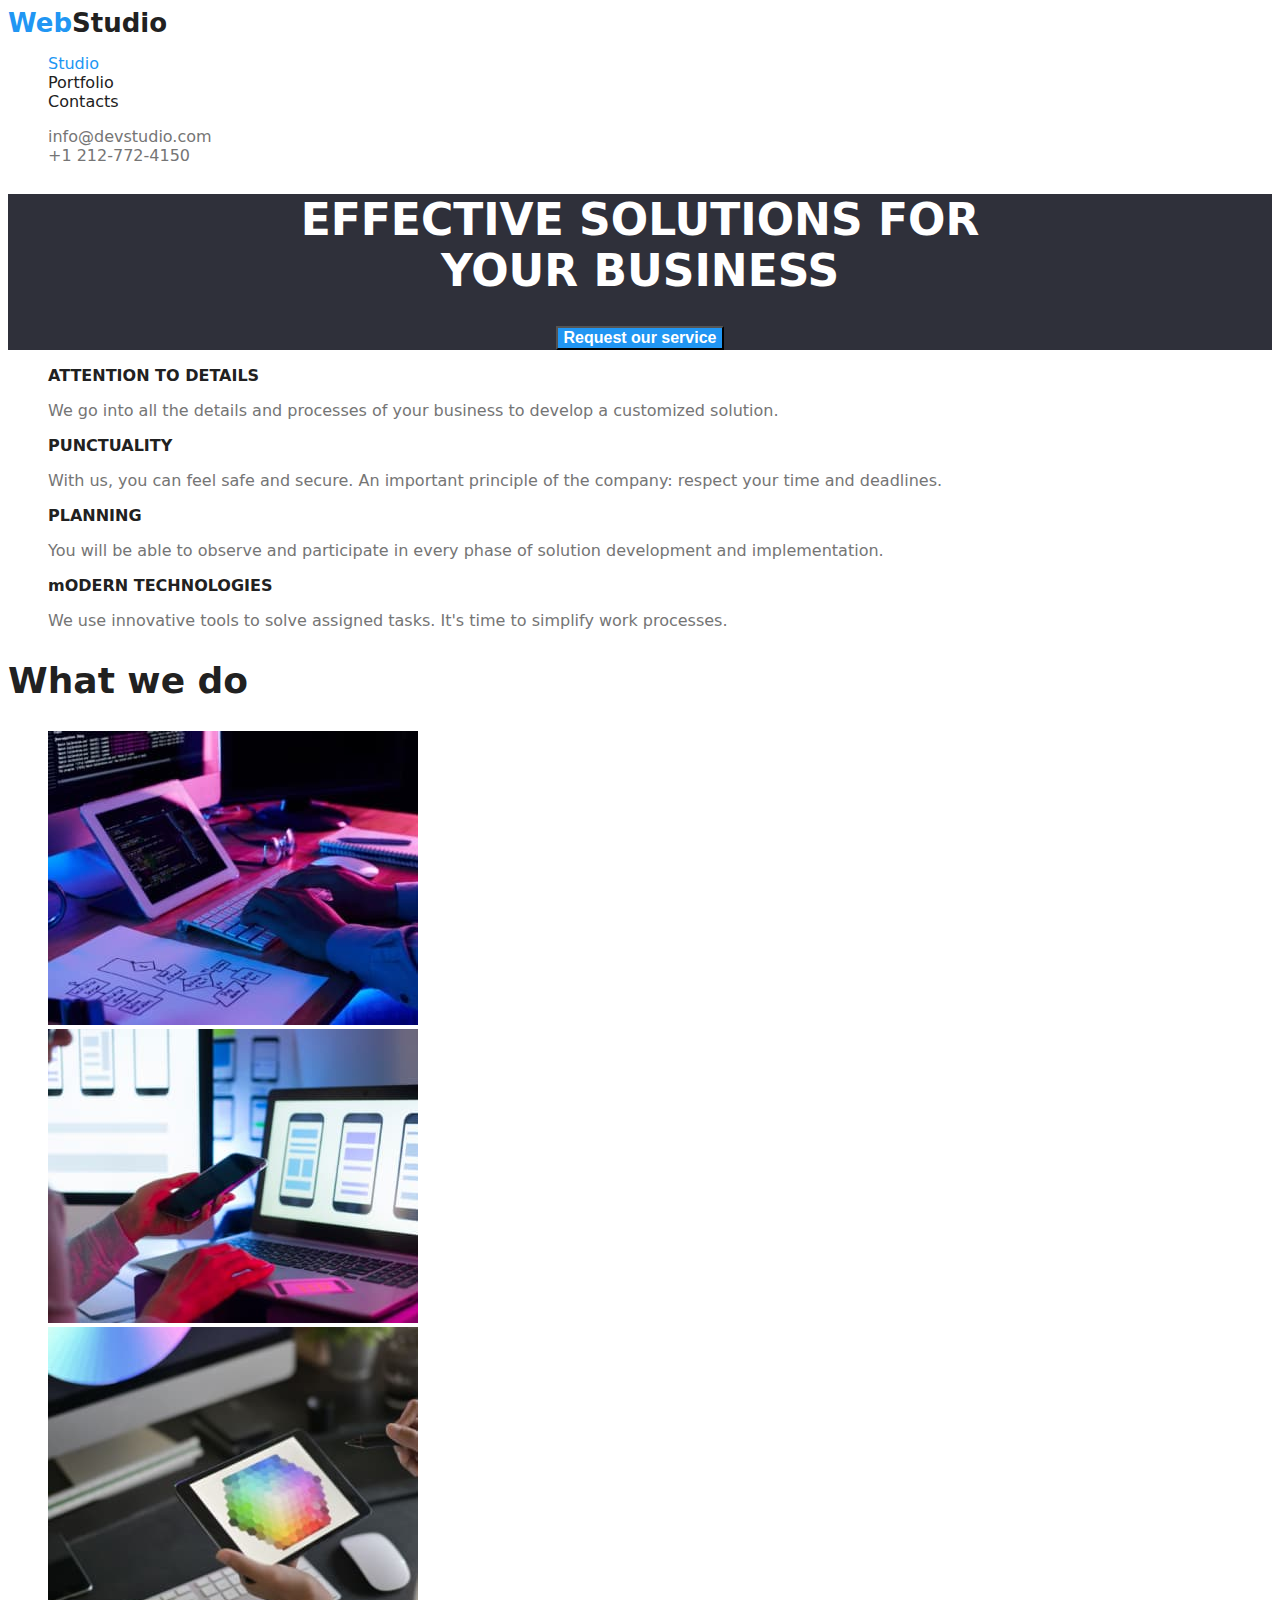
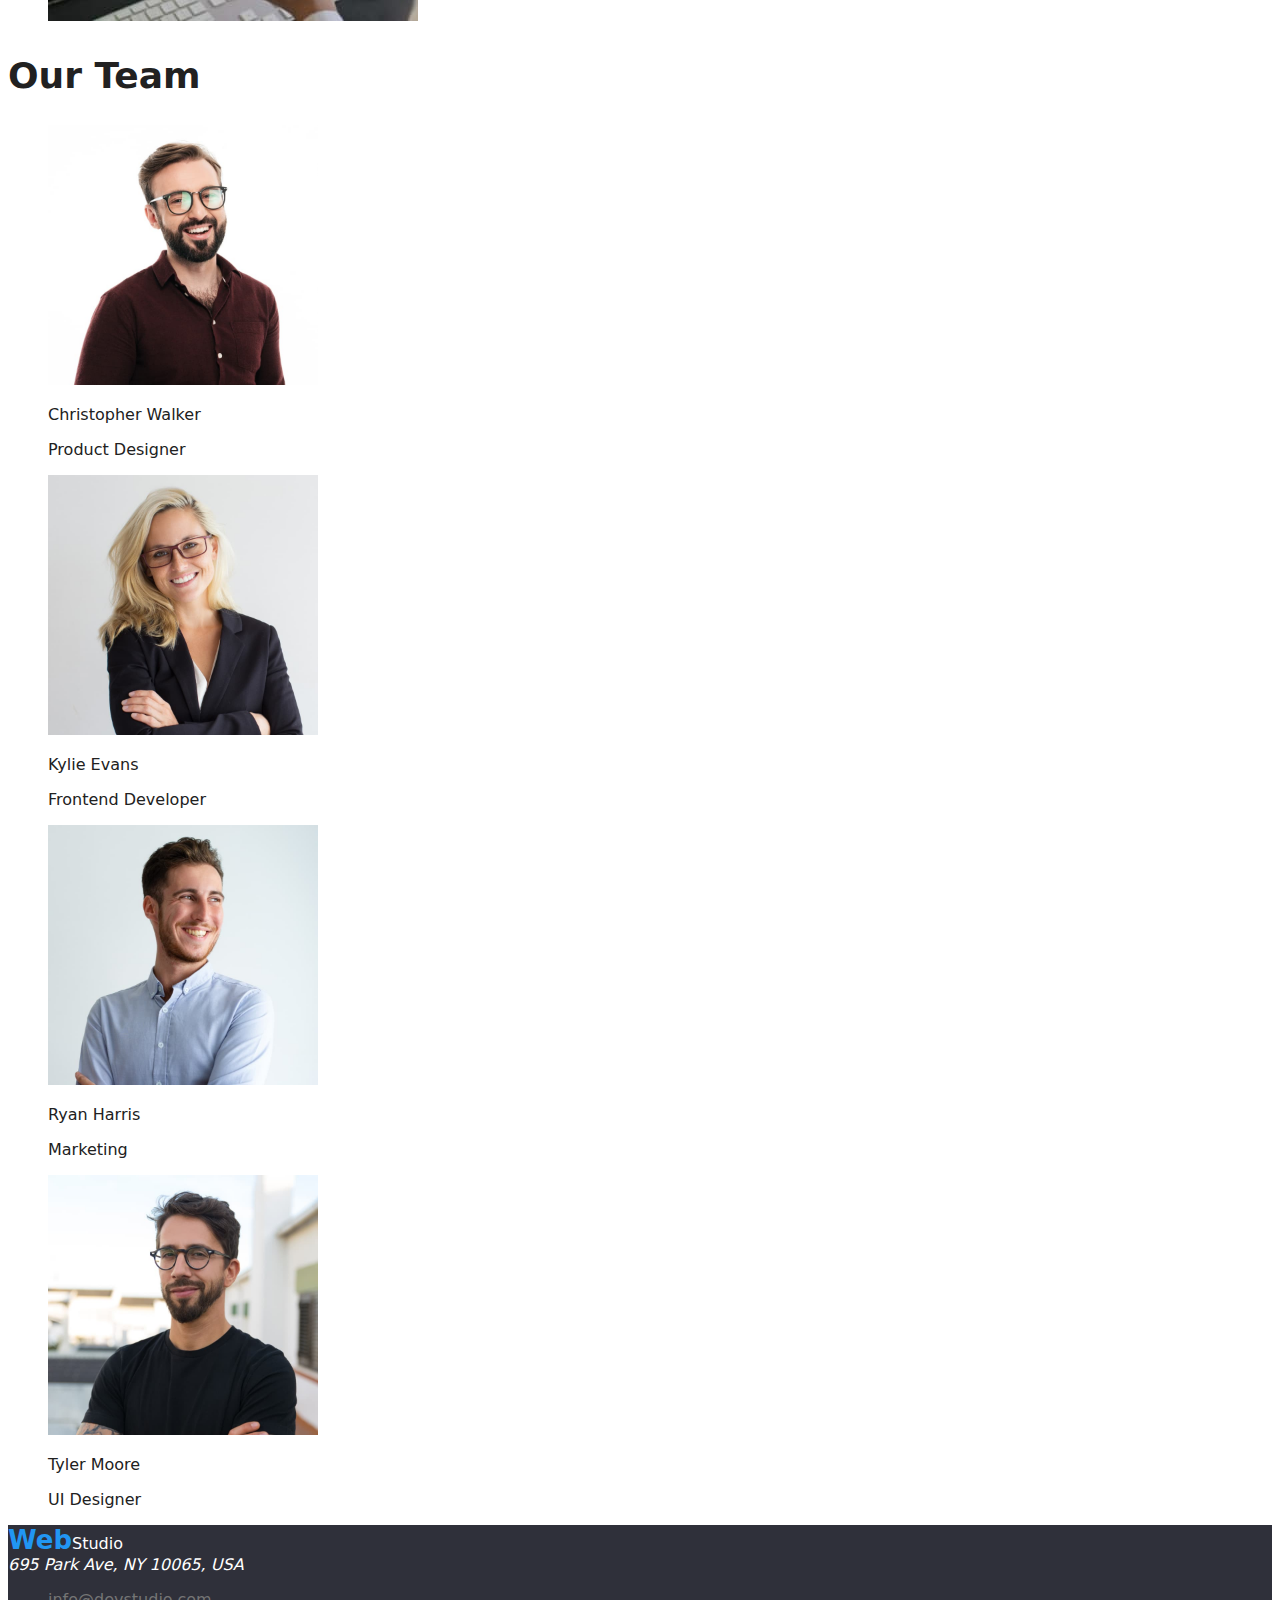
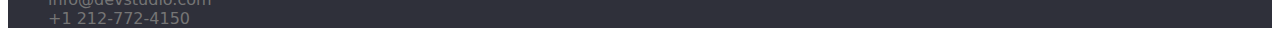
<file: index.html>
<!DOCTYPE html>
<html lang="en">
  <head>
    <meta charset="UTF-8" />
    <meta name="viewport" content="width=device-width, initial-scale=1.0" />
    <title>Studio</title>
    <link rel="stylesheet" href="./css/main.min.css" />
  </head>
  <body>
    <header class="header">
      <nav class="header__nav">
        <a href="" class="header__logo"
          ><span class="header__span">Web</span>Studio</a
        >
        <ul class="header__list">
          <li class="header__item">
            <a href="#" class="header__link active">Studio</a>
          </li>
          <li class="header__item">
            <a href="./portfolio.html" class="header__link">Portfolio</a>
          </li>
          <li class="header__item">
            <a href="#" class="header__link">Contacts</a>
          </li>
        </ul>
      </nav>
      <ul class="head-contacts">
        <li class="head-contacts__item">
          <a href="#" class="head-contacts__link">info@devstudio.com</a>
        </li>
        <li class="head-contacts__item">
          <a href="#" class="head-contacts__link">+1 212-772-4150 </a>
        </li>
      </ul>
    </header>
    <main>
      <section class="hero">
        <h1 class="h1">
          EFFECTIVE SOLUTIONS FOR <br />
          YOUR BUSINESS
        </h1>
        <button class="hero__btn">Request our service</button>
      </section>
      <section class="benefits">
        <ul class="benefits__list">
          <li class="benefits__item">
            <p class="benefits__about">ATTENTION TO DETAILS</p>
            <p class="benefits__text">
              We go into all the details and processes of your business to
              develop a customized solution.
            </p>
          </li>
          <li class="benefits__item">
            <p class="benefits__about">PUNCTUALITY</p>
            <p class="benefits__text">
              With us, you can feel safe and secure. An important principle of
              the company: respect your time and deadlines.
            </p>
          </li>
          <li class="benefits__item">
            <p class="benefits__about">PLANNING</p>
            <p class="benefits__text">
              You will be able to observe and participate in every phase of
              solution development and implementation.
            </p>
          </li>
          <li class="benefits__item">
            <p class="benefits__about">mODERN TECHNOLOGIES</p>
            <p class="benefits__text">
              We use innovative tools to solve assigned tasks. It's time to
              simplify work processes.
            </p>
          </li>
        </ul>
      </section>
      <section class="about">
        <h2>What we do</h2>
        <ul class="about__list">
          <li class="about__item">
            <img width="370" src="/img/about1.jpg" alt="" class="about__img" />
          </li>
          <li class="about__item">
            <img width="370" src="/img/about2.jpg" alt="" class="about__img" />
          </li>
          <li class="about__item">
            <img width="370" src="/img/about3.jpg" alt="" class="about__img" />
          </li>
        </ul>
      </section>
      <section class="workers">
        <h2>Our Team</h2>
        <ul class="workers__list">
          <li class="workers__item">
            <img width="270" src="/img/work1.jpg" alt="" class="workers__img" />
            <p class="workers__name">Christopher Walker</p>
            <p class="workers__about">Product Designer</p>
          </li>
          <li class="workers__item">
            <img width="270" src="/img/work2.jpg" alt="" class="workers__img" />
            <p class="workers__name">Kylie Evans</p>
            <p class="workers__about">Frontend Developer</p>
          </li>
          <li class="workers__item">
            <img width="270" src="/img/work3.jpg" alt="" class="workers__img" />
            <p class="workers__name">Ryan Harris</p>
            <p class="workers__about">Marketing</p>
          </li>
          <li class="workers__item">
            <img width="270" src="/img/work4.jpg" alt="" class="workers__img" />
            <p class="workers__name">Tyler Moore</p>
            <p class="workers__about">UI Designer</p>
          </li>
        </ul>
      </section>
    </main>
    <footer class="footer">
      <a href="#" class="footer__logo"
        ><span class="footer__span">Web</span>Studio</a
      >
      <address class="address">
        <a
          href="https://www.google.com/maps/place/695+Park+Ave,+New+York,+NY+10065,+%D0%A1%D0%A8%D0%90/data=!4m2!3m1!1s0x89c258ebe8836e8f:0xa007c44e7c4aa0eb?sa=X&ved=1t:242&ictx=111"
          class="footer__address"
          >695 Park Ave, NY 10065, USA</a
        >
      </address>
      <ul class="footer__list">
        <li class="footer__item">
          <a href="#" class="footer__link">info@devstudio.com</a>
        </li>
        <li class="footer__item">
          <a href="#" class="footer__link">+1 212-772-4150 </a>
        </li>
      </ul>
    </footer>
  </body>
</html>
</file>
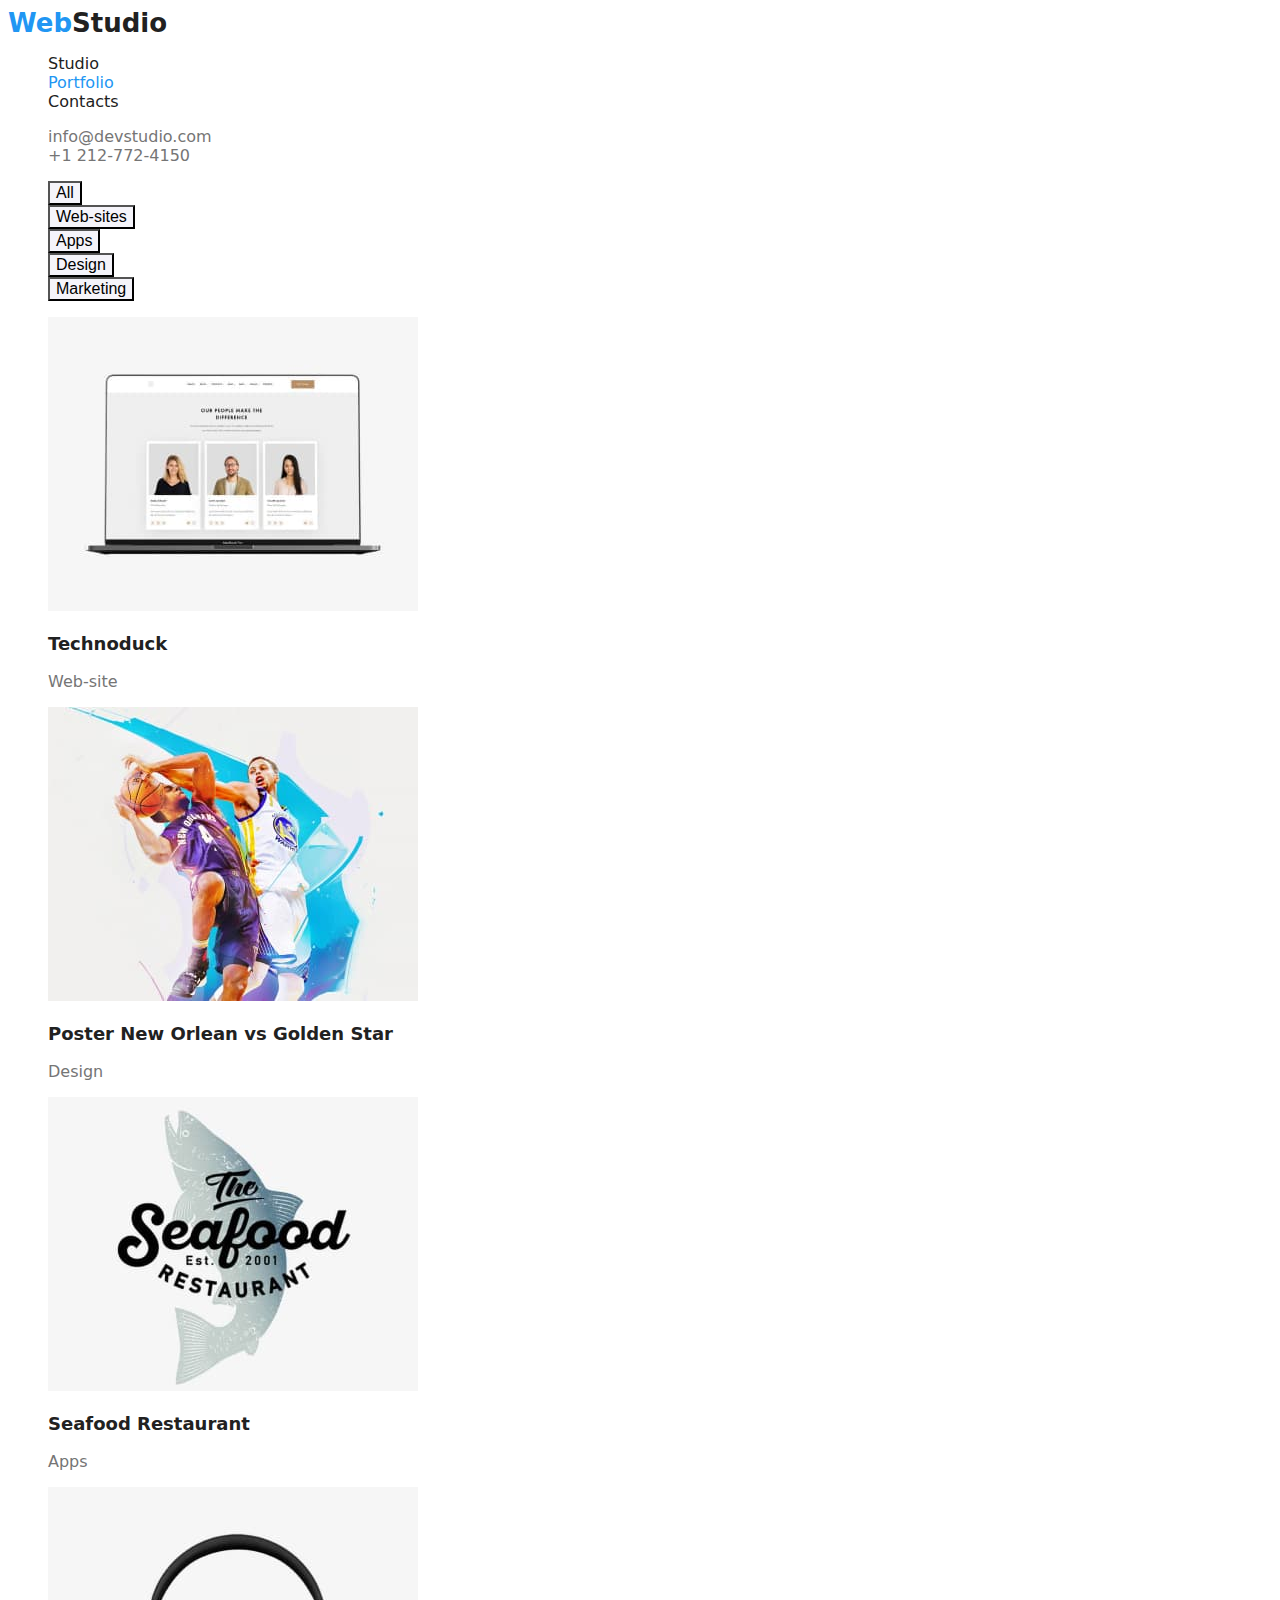
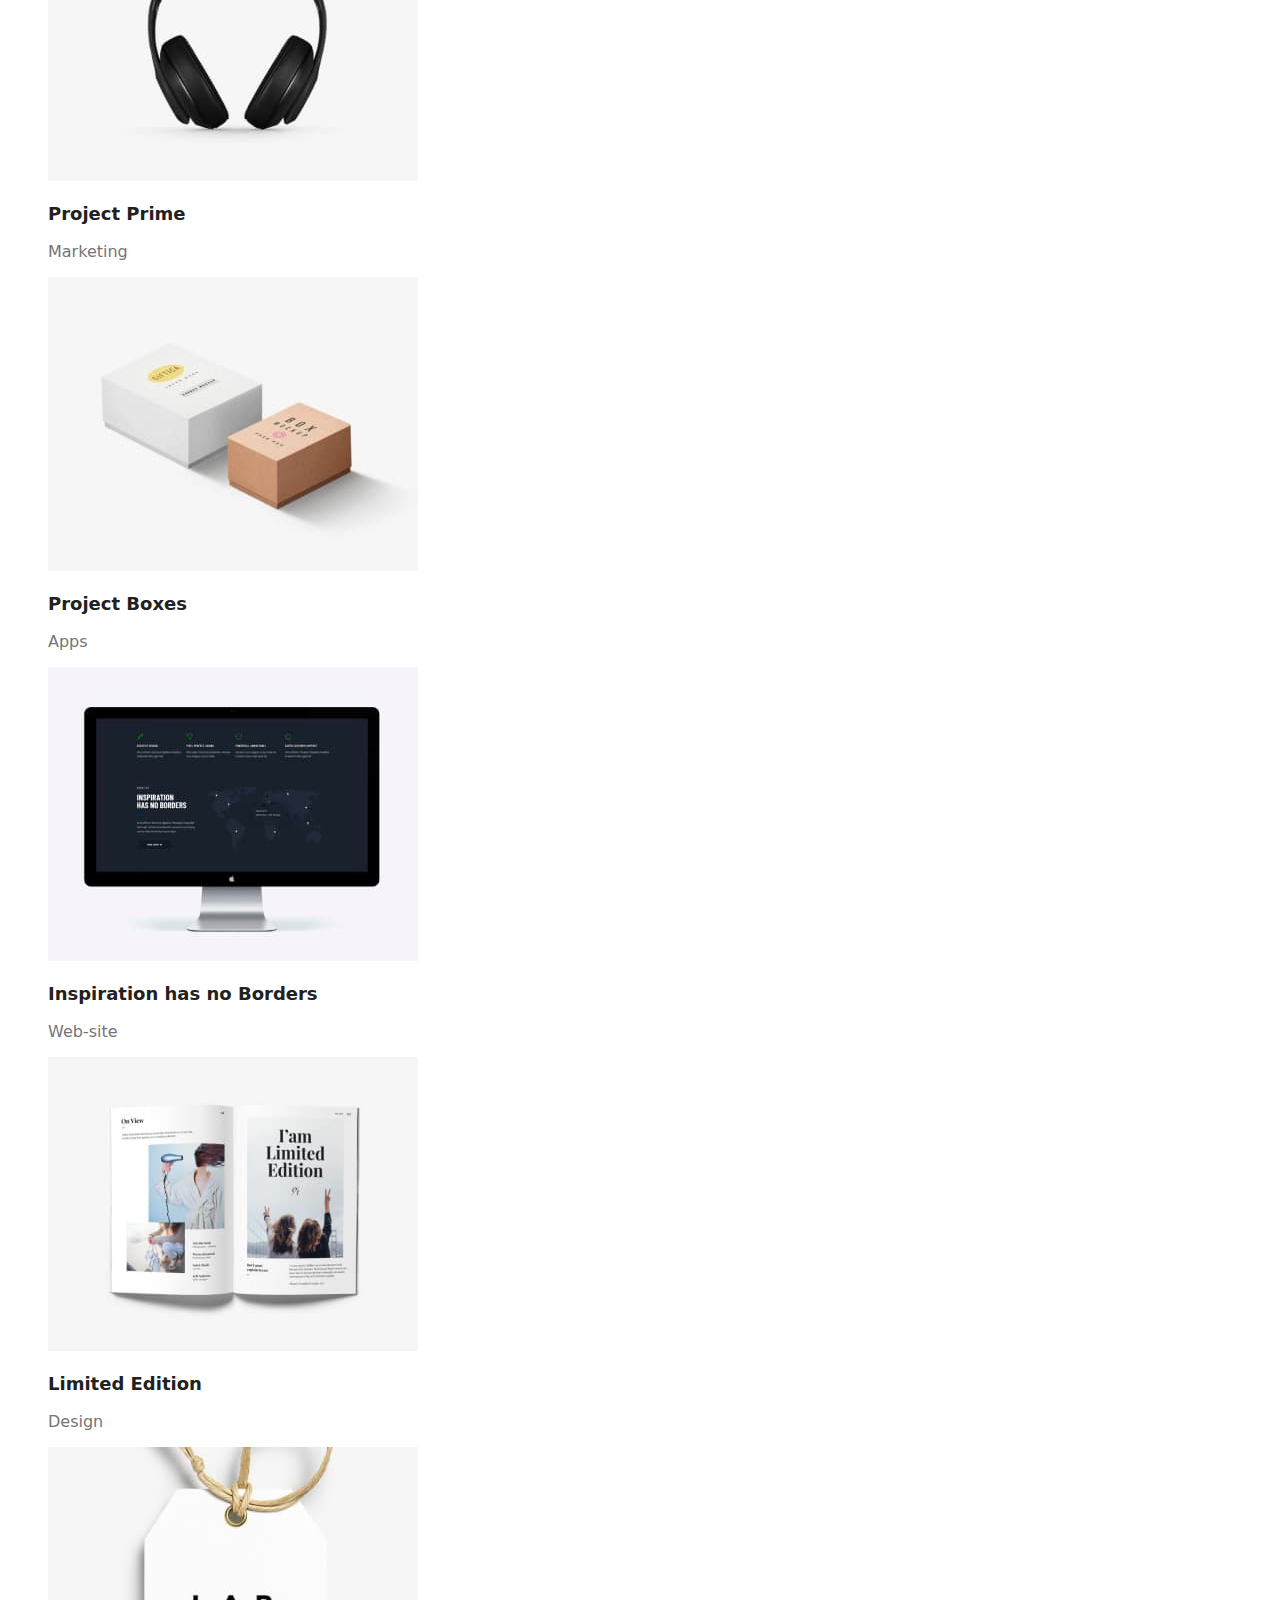
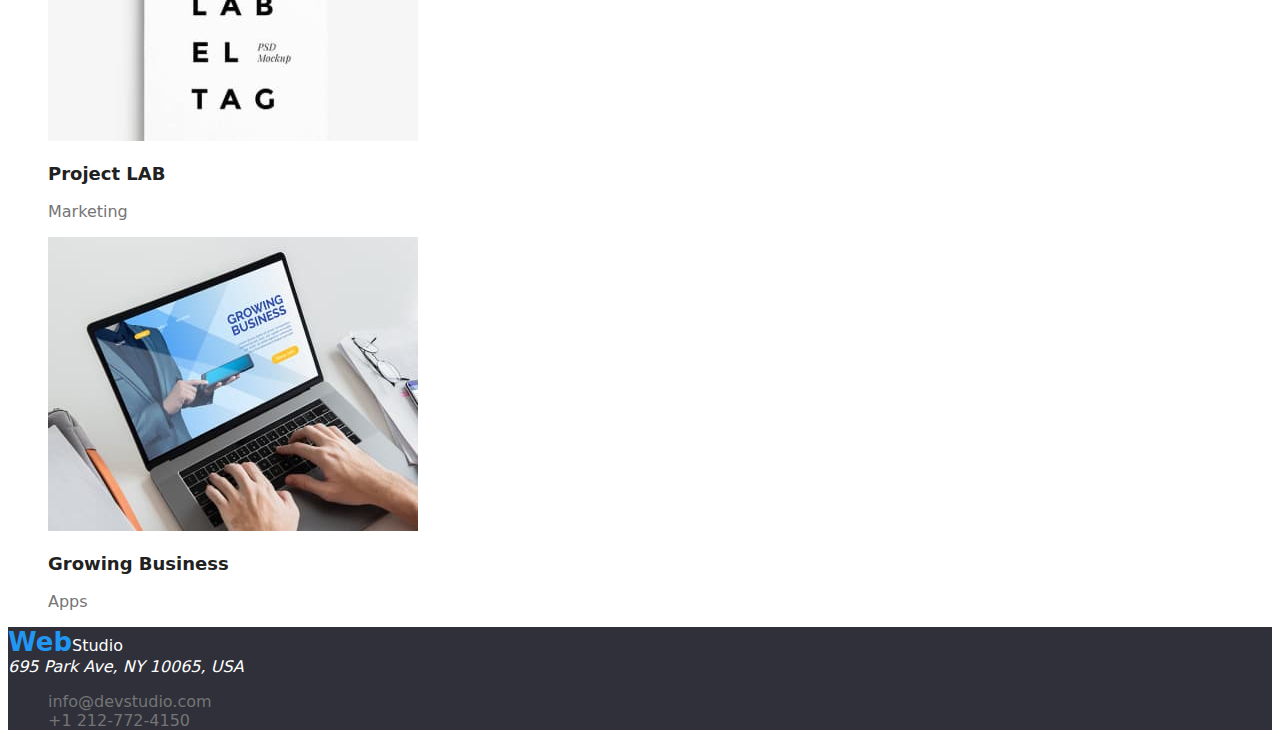
<file: portfolio.html>
<!DOCTYPE html>
<html lang="en">
  <head>
    <meta charset="UTF-8" />
    <meta name="viewport" content="width=device-width, initial-scale=1.0" />
    <title>Studio</title>
    <link rel="stylesheet" href="./css/main.min.css" />
  </head>
  <body>
    <header class="header">
      <nav class="header__nav">
        <a href="" class="header__logo"
          ><span class="header__span">Web</span>Studio</a
        >
        <ul class="header__list">
          <li class="header__item">
            <a href="./index.html" class="header__link">Studio</a>
          </li>
          <li class="header__item">
            <a href="#" class="header__link active">Portfolio</a>
          </li>
          <li class="header__item">
            <a href="#" class="header__link">Contacts</a>
          </li>
        </ul>
      </nav>
      <ul class="head-contacts">
        <li class="head-contacts__item">
          <a href="#" class="head-contacts__link">info@devstudio.com</a>
        </li>
        <li class="head-contacts__item">
          <a href="#" class="head-contacts__link">+1 212-772-4150 </a>
        </li>
      </ul>
    </header>
    <main>
      <section class="filters">
        <ul class="filters__list">
          <li class="filters__item">
            <button type="button" class="filters__btn">All</button>
          </li>
          <li class="filters__item">
            <button type="button" class="filters__btn">Web-sites</button>
          </li>
          <li class="filters__item">
            <button type="button" class="filters__btn">Apps</button>
          </li>
          <li class="filters__item">
            <button type="button" class="filters__btn">Design</button>
          </li>
          <li class="filters__item">
            <button type="button" class="filters__btn">Marketing</button>
          </li>
        </ul>
      </section>
      <section class="portfolio">
        <ul class="portfolio__list">
          <li class="portfolio__item">
            <img
              width="370"
              src="./img/portfolio1.jpg"
              alt=""
              class="portfolio__img"
            />
            <p class="portfolio__name">Technoduck</p>
            <p class="portfolio__type">Web-site</p>
          </li>
          <li class="portfolio__item">
            <img
              width="370"
              src="./img/portfolio2.jpg"
              alt=""
              class="portfolio__img"
            />
            <p class="portfolio__name">Poster New Orlean vs Golden Star</p>
            <p class="portfolio__type">Design</p>
          </li>
          <li class="portfolio__item">
            <img
              width="370"
              src="./img/portfolio3.jpg"
              alt=""
              class="portfolio__img"
            />
            <p class="portfolio__name">Seafood Restaurant</p>
            <p class="portfolio__type">Apps</p>
          </li>
          <li class="portfolio__item">
            <img
              width="370"
              src="./img/portfolio4.jpg"
              alt=""
              class="portfolio__img"
            />
            <p class="portfolio__name">Project Prime</p>
            <p class="portfolio__type">Marketing</p>
          </li>
          <li class="portfolio__item">
            <img
              width="370"
              src="./img/portfolio5.jpg"
              alt=""
              class="portfolio__img"
            />
            <p class="portfolio__name">Project Boxes</p>
            <p class="portfolio__type">Apps</p>
          </li>
          <li class="portfolio__item">
            <img
              width="370"
              src="./img/portfolio6.jpg"
              alt=""
              class="portfolio__img"
            />
            <p class="portfolio__name">Inspiration has no Borders</p>
            <p class="portfolio__type">Web-site</p>
          </li>
          <li class="portfolio__item">
            <img
              width="370"
              src="./img/portfolio7.jpg"
              alt=""
              class="portfolio__img"
            />
            <p class="portfolio__name">Limited Edition</p>
            <p class="portfolio__type">Design</p>
          </li>
          <li class="portfolio__item">
            <img
              width="370"
              src="./img/portfolio8.jpg"
              alt=""
              class="portfolio__img"
            />
            <p class="portfolio__name">Project LAB</p>
            <p class="portfolio__type">Marketing</p>
          </li>
          <li class="portfolio__item">
            <img
              width="370"
              src="./img/portfolio9.jpg"
              alt=""
              class="portfolio__img"
            />
            <p class="portfolio__name">Growing Business</p>
            <p class="portfolio__type">Apps</p>
          </li>
        </ul>
      </section>
    </main>
    <footer class="footer">
      <a href="#" class="footer__logo"
        ><span class="footer__span">Web</span>Studio</a
      >
      <address class="address">
        <a
          href="https://www.google.com/maps/place/695+Park+Ave,+New+York,+NY+10065,+%D0%A1%D0%A8%D0%90/data=!4m2!3m1!1s0x89c258ebe8836e8f:0xa007c44e7c4aa0eb?sa=X&ved=1t:242&ictx=111"
          class="footer__address"
          >695 Park Ave, NY 10065, USA</a
        >
      </address>
      <ul class="footer__list">
        <li class="footer__item">
          <a href="#" class="footer__link">info@devstudio.com</a>
        </li>
        <li class="footer__item">
          <a href="#" class="footer__link">+1 212-772-4150 </a>
        </li>
      </ul>
    </footer>
  </body>
</html>
</file>
<file: css/main.min.css>
body {
  font-family: system-ui, -apple-system, BlinkMacSystemFont, "Segoe UI", Roboto, Oxygen, Ubuntu, Cantarell, "Open Sans", "Helvetica Neue", sans-serif;
  color: #212121;
}

ul {
  list-style: none;
}

a {
  text-decoration: none;
  color: #212121;
}

button {
  cursor: pointer;
}

.active {
  color: #2196f3;
}

h2 {
  font-size: 36px;
  font-weight: 600;
}

.header__logo {
  font-weight: 700;
  font-size: 26px;
}
.header__span {
  color: #2196f3;
}
.header__link {
  font-weight: 500;
}
.header__link:hover, .header__link:focus {
  color: #2196f3;
}

.head-contacts__link {
  color: #757575;
  font-weight: 500;
}
.head-contacts__link:hover, .head-contacts__link:focus {
  color: #2196f3;
}

.hero {
  text-align: center;
  background-color: #2f303a;
}
.hero__btn {
  font-size: 16px;
  font-weight: 600;
  background-color: #2196f3;
  color: #ffffff;
}

.h1 {
  color: #ffffff;
  font-weight: 700;
  font-size: 44px;
}

.benefits__about {
  font-weight: 600;
}
.benefits__text {
  color: #757575;
}

.workers__name {
  font-weight: 500;
  font-size: 16px;
}
.workers__about {
  font-size: 16px;
}

.footer {
  background-color: #2f303a;
}
.footer__logo {
  color: #ffffff;
}
.footer__span {
  color: #2196f3;
  font-weight: 600;
  font-size: 26px;
}
.footer__address {
  color: #ffffff;
}
.footer__link {
  color: #757575;
}

.filters__btn {
  background-color: #f5f4fa;
  font-weight: 500;
  font-size: 16px;
}
.filters__btn:hover, .filters__btn:focus {
  background-color: #2196f3;
  color: #ffffff;
}

.portfolio__name {
  font-weight: 600;
  font-size: 18px;
}
.portfolio__type {
  font-size: 16px;
  color: #757575;
}/*# sourceMappingURL=main.min.css.map */
</file>
